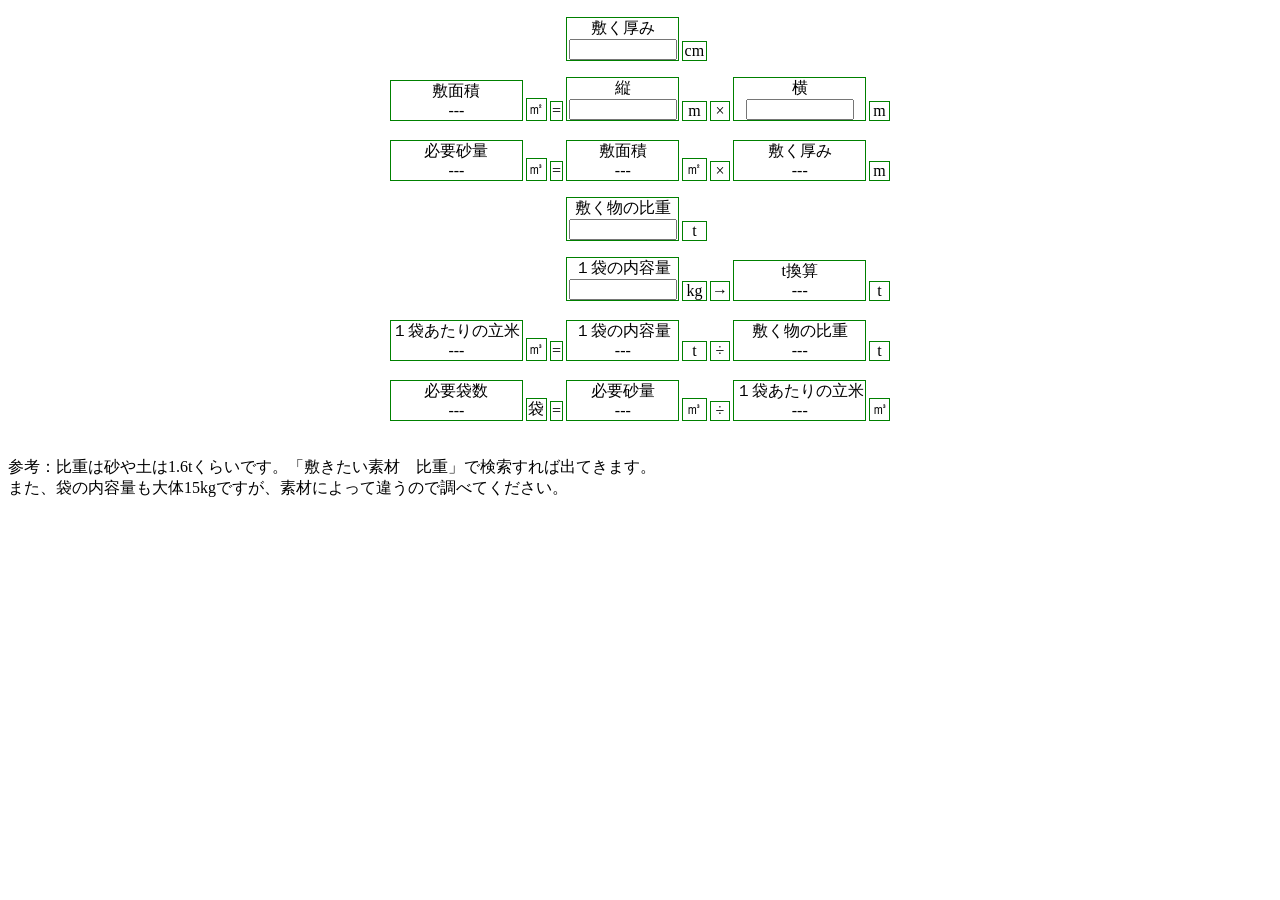
<file: calcNumBags/index.html>
<!DOCTYPE html>
<html lang="en">
  <head>
    <!-- Google tag (gtag.js) -->
    <script
      async
      src="https://www.googletagmanager.com/gtag/js?id=G-T4XDMJL2SD"
    ></script>
    <script>
      window.dataLayer = window.dataLayer || []
      function gtag() {
        dataLayer.push(arguments)
      }
      gtag('js', new Date())

      gtag('config', 'G-T4XDMJL2SD')
    </script>
    <meta charset="UTF-8" />
    <meta http-equiv="X-UA-Compatible" content="IE=edge" />
    <meta name="viewport" content="width=device-width, initial-scale=1.0" />
    <title>必要砂量計算サイト</title>
    <style>
      .parent > div {
        border: 1px solid green;
        font-size: x-small;
        text-align: center;
      }
      input {
        width: 50px;
      }
      .parent {
        display: grid;
        grid-template-columns: auto;
        grid-template-rows: repeat(14, 1fr);
        grid-column-gap: 0px;
        grid-row-gap: 5px;
        align-items: end;
      }
      .div1 {
        grid-area: 1 / 4 / 3 / 5;
      }
      .div2 {
        grid-area: 2 / 5 / 3 / 6;
      }
      .div3 {
        grid-area: 3 / 1 / 5 / 2;
      }
      .div4 {
        grid-area: 4 / 2 / 5 / 3;
      }
      .div5 {
        grid-area: 4 / 3 / 5 / 4;
      }
      .div6 {
        grid-area: 3 / 4 / 5 / 5;
      }
      .div7 {
        grid-area: 4 / 5 / 5 / 6;
      }
      .div8 {
        grid-area: 4 / 6 / 5 / 7;
      }
      .div9 {
        grid-area: 3 / 7 / 5 / 8;
      }
      .div10 {
        grid-area: 4 / 8 / 5 / 9;
      }
      .div11 {
        grid-area: 5 / 1 / 7 / 2;
      }
      .div12 {
        grid-area: 6 / 2 / 7 / 3;
      }
      .div13 {
        grid-area: 6 / 3 / 7 / 4;
      }
      .div14 {
        grid-area: 5 / 4 / 7 / 5;
      }
      .div15 {
        grid-area: 6 / 5 / 7 / 6;
      }
      .div16 {
        grid-area: 6 / 6 / 7 / 7;
      }
      .div17 {
        grid-area: 5 / 7 / 7 / 8;
      }
      .div18 {
        grid-area: 6 / 8 / 7 / 9;
      }
      .div19 {
        grid-area: 7 / 4 / 9 / 5;
      }
      .div20 {
        grid-area: 8 / 5 / 9 / 6;
      }
      .div21 {
        grid-area: 9 / 4 / 11 / 5;
      }
      .div22 {
        grid-area: 10 / 5 / 11 / 6;
      }
      .div23 {
        grid-area: 10 / 6 / 11 / 7;
      }
      .div24 {
        grid-area: 9 / 7 / 11 / 8;
      }
      .div25 {
        grid-area: 10 / 8 / 11 / 9;
      }
      .div26 {
        grid-area: 11 / 1 / 13 / 2;
      }
      .div27 {
        grid-area: 12 / 2 / 13 / 3;
      }
      .div28 {
        grid-area: 12 / 3 / 13 / 4;
      }
      .div29 {
        grid-area: 11 / 4 / 13 / 5;
      }
      .div30 {
        grid-area: 12 / 5 / 13 / 6;
      }
      .div31 {
        grid-area: 12 / 6 / 13 / 7;
      }
      .div32 {
        grid-area: 11 / 7 / 13 / 8;
      }
      .div33 {
        grid-area: 12 / 8 / 13 / 9;
      }
      .div34 {
        grid-area: 13 / 1 / 15 / 2;
      }
      .div35 {
        grid-area: 14 / 2 / 15 / 3;
      }
      .div36 {
        grid-area: 14 / 3 / 15 / 4;
      }
      .div37 {
        grid-area: 13 / 4 / 15 / 5;
      }
      .div38 {
        grid-area: 14 / 5 / 15 / 6;
      }
      .div39 {
        grid-area: 14 / 6 / 15 / 7;
      }
      .div40 {
        grid-area: 13 / 7 / 15 / 8;
      }
      .div41 {
        grid-area: 14 / 8 / 15 / 9;
      }
      @media screen and (min-width: 481px) {
        /* 481px以上に適用されるCSS（タブレット用） */
        .parent > div {
          border: 1px solid green;
          font-size: medium;
          text-align: center;
        }
        .parent {
          max-width: 500px;
          grid-column-gap: 3px;
          grid-row-gap: 7px;
          margin: 0 auto;
        }
        input {
          width: 100px;
        }
      }
    </style>
  </head>
  <body>
    <form name="sikiatukeisan">
      <div class="parent">
        <div class="div1">
          敷く厚み<br /><input id="sikiatu" type="number" />
        </div>
        <div class="div2">cm</div>
        <div class="div3">敷面積<br /><span name="sikimenseki">---</span></div>
        <div class="div4">㎡</div>
        <div class="div5">=</div>
        <div class="div6">
          縦<br /><input id="sikimensekitate" type="number" />
        </div>
        <div class="div7">m</div>
        <div class="div8">×</div>
        <div class="div9">
          横<br /><input id="sikimensekiyoko" type="number" />
        </div>
        <div class="div10">m</div>
        <div class="div11">
          必要砂量<br /><span name="hituyousunaryou">---</span>
        </div>
        <div class="div12">㎥</div>
        <div class="div13">=</div>
        <div class="div14">敷面積<br /><span name="sikimenseki">---</span></div>
        <div class="div15">㎡</div>
        <div class="div16">×</div>
        <div class="div17">敷く厚み<br /><span id="sikiatumm">---</span></div>
        <div class="div18">m</div>
        <div class="div19">
          敷く物の比重<br /><input name="hijuu" type="number" />
        </div>
        <div class="div20">t</div>
        <div class="div21">
          １袋の内容量<br /><input id="hukurokg" type="number" />
        </div>
        <div class="div22">kg</div>
        <div class="div23">→</div>
        <div class="div24">t換算<br /><span name="hukuroton">---</span></div>
        <div class="div25">t</div>
        <div class="div26">
          １袋あたりの立米<br /><span name="hukuroryubei">---</span>
        </div>
        <div class="div27">㎥</div>
        <div class="div28">=</div>
        <div class="div29">
          １袋の内容量<br /><span name="hukuroton">---</span>
        </div>
        <div class="div30">t</div>
        <div class="div31">÷</div>
        <div class="div32">敷く物の比重<br /><span name="hijuu">---</span></div>
        <div class="div33">t</div>
        <div class="div34">
          必要袋数<br /><span id="hituyouhukuro">---</span>
        </div>
        <div class="div35">袋</div>
        <div class="div36">=</div>
        <div class="div37">
          必要砂量<br /><span name="hituyousunaryou">---</span>
        </div>
        <div class="div38">㎥</div>
        <div class="div39">÷</div>
        <div class="div40">
          １袋あたりの立米<br /><span name="hukuroryubei">---</span>
        </div>
        <div class="div41">㎥</div>
      </div>
    </form>
    <br /><br />
    参考：比重は砂や土は1.6tくらいです。「敷きたい素材　比重」で検索すれば出てきます。<br />また、袋の内容量も大体15kgですが、素材によって違うので調べてください。

    <!-- 
  <form name="sikiatukeisan">
    敷く厚み<br><input id="sikiatu" type="number">cm<br><br>
    敷き面積<br>
    <span name="sikimenseki">---</span> ㎡ =
    <input id="sikimensekitate" type="number">m × 
    <input id="sikimensekiyoko" type="number">m
    <br><br>
    
    必要砂量 <span name="hituyousunaryou">---</span> ㎥ = 
    敷面積 <span name="sikimenseki">---</span> ㎡ * 敷く厚み
    <span id="sikiatumm">---</span> m<br><br><br>
    
    比重(砂1.7, 土1.2など)<br>
    <input name="hijuu" type="number">t<br><br>

    砂利や土の袋の内容量(大体15kg)<br>
    <input id="hukurokg" type="number"> kg (
    <span name="hukuroton">---</span> t )<br><br>
    
    その袋の１袋あたりの立米<br>
    <span name="hukuroryubei">---</span> ㎥ = 
    袋の内容量 <span name="hukuroton">---</span> t ÷ 
    比重 <span name="hijuu">---</span> t 
    <br><br>
    
    必要袋数
    約<span id="hituyouhukuro">---</span>袋 = 
    必要砂量 <span name="hituyousunaryou">---</span>㎥ ÷ 
    １袋あたりの立米 <span name="hukuroryubei">---</span>㎥
    </form> -->
    <script>
      // input要素を取得
      const sikiatu = document.getElementById('sikiatu')
      const sikimensekitate = document.getElementById('sikimensekitate')
      const sikimensekiyoko = document.getElementById('sikimensekiyoko')
      const hijuu = document.getElementsByName('hijuu')[0]
      const hukurokg = document.getElementById('hukurokg')

      // span要素を取得
      const sikimenseki = document.getElementsByName('sikimenseki')[0]
      const hituyousunaryou = document.getElementsByName('hituyousunaryou')[0]
      const hukuroton = document.getElementsByName('hukuroton')[0]
      const hukuroryubei = document.getElementsByName('hukuroryubei')
      const hituyouhukuro = document.getElementById('hituyouhukuro')

      const hijuu2 = document.getElementsByName('hijuu')[1]
      const sikimenseki2 = document.getElementsByName('sikimenseki')[1]
      const hituyousunaryou2 = document.getElementsByName('hituyousunaryou')[1]
      const hukuroton2 = document.getElementsByName('hukuroton')[1]

      // input要素にイベントリスナーを設定
      sikiatu.addEventListener('input', calculate)
      sikimensekitate.addEventListener('input', calculate)
      sikimensekiyoko.addEventListener('input', calculate)
      hijuu.addEventListener('input', calculate)
      hukurokg.addEventListener('input', calculate)

      function calculate() {
        // 敷圧をmに変換して表示
        const sikiatumm = sikiatu.value / 100
        document.getElementById('sikiatumm').textContent = sikiatumm

        // 敷面積を計算して表示
        const sikimensekiValue = sikimensekitate.value * sikimensekiyoko.value
        sikimenseki.textContent = sikimensekiValue
        sikimenseki2.textContent = sikimensekiValue

        // 必要砂量を計算して表示
        const hituyousunaryouValue = sikimensekiValue * sikiatumm
        hituyousunaryou.textContent = hituyousunaryouValue
        hituyousunaryou2.textContent = hituyousunaryouValue

        // 砂の比重を取得して表示
        const hijuuValue = hijuu.value
        hijuu2.textContent = hijuuValue
        for (let i = 0; i < hukuroryubei.length; i++) {
          hukuroryubei[i].textContent = hituyousunaryouValue / hijuuValue
        }

        // 砂袋の重さを計算して表示
        const hukurotonValue = hukurokg.value / 1000
        hukuroton.textContent = hukurotonValue
        hukuroton2.textContent = hukurotonValue

        // 砂袋の立米を計算して表示
        const hukuroryubeiValue = hukurotonValue / hijuuValue
        for (let i = 0; i < hukuroryubei.length; i++) {
          hukuroryubei[i].textContent = hukuroryubeiValue
        }

        // 砂袋の数を計算して表示
        const hituyouhukuroValue = hituyousunaryouValue / hukuroryubeiValue
        hituyouhukuro.textContent = hituyouhukuroValue
      }
    </script>
  </body>
</html>
</file>
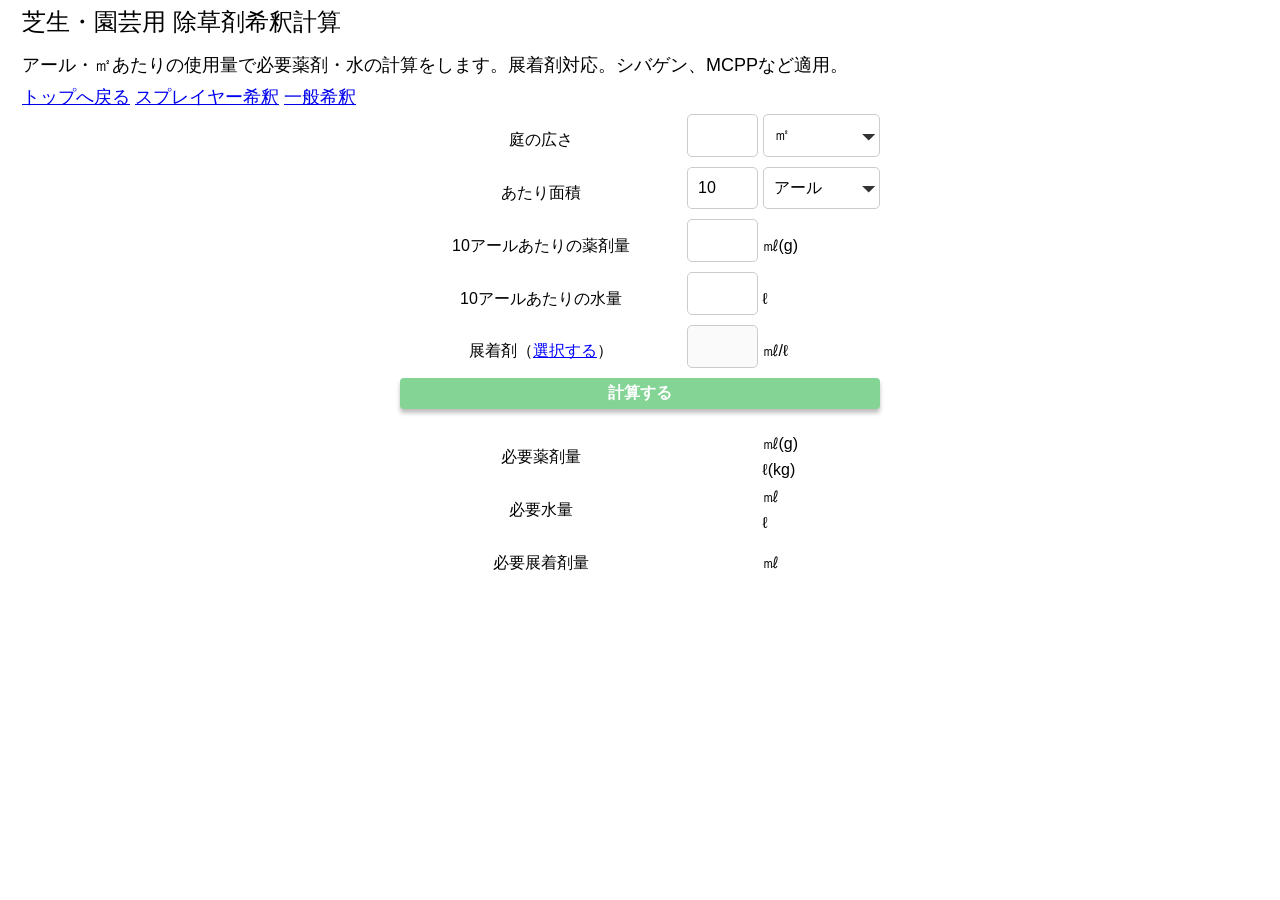
<file: dilutionHerbicide/index.html>
<!DOCTYPE html>
<html lang="ja">
  <head>
    <!-- Google tag (gtag.js) -->
    <script
      async
      src="https://www.googletagmanager.com/gtag/js?id=G-T4XDMJL2SD"
    ></script>
    <script>
      window.dataLayer = window.dataLayer || [];
      function gtag() {
        dataLayer.push(arguments);
      }
      gtag("js", new Date());

      gtag("config", "G-T4XDMJL2SD");
    </script>
    <meta charset="UTF-8" />
    <meta http-equiv="X-UA-Compatible" content="IE=edge" />
    <meta name="viewport" content="width=device-width, initial-scale=1.0" />
    <meta
      name="description"
      content="アール・㎡あたりの使用量で必要薬剤・水の計算をします。展着剤対応。シバゲン、MCPPなどお使いの方。"
    />
    <meta
      name="keywords"
      content="芝生,スプレイヤー,希釈倍率,希釈倍率計算,液肥,薬剤,除草剤,殺虫剤,防除,展着剤"
    />
    <meta name="author" content="snowleaf" />
    <title>芝生・園芸用 除草剤希釈計算</title>
    <link rel="stylesheet" href="style.css" />
    <script src="main.js"></script>
  </head>
  <body>
    <h1>芝生・園芸用 除草剤希釈計算</h1>
    <h2>
      アール・㎡あたりの使用量で必要薬剤・水の計算をします。展着剤対応。シバゲン、MCPPなど適用。
    </h2>
    <h2>
      <a href="../">トップへ戻る</a>
      <a href="../dilutionRatioSprayer/">スプレイヤー希釈</a>
      <a href="../dilutionRatio">一般希釈</a>
    </h2>
    <div class="parent">
      <div class="div1"><label for="size">庭の広さ</label></div>
      <div class="div2">
        <input type="number" id="size" name="size" inputmode="decimal" />
      </div>
      <div class="div3">
        <select id="choi-size" name="choi-size">
          <option value="1">㎡</option>
          <option value="2">坪</option>
          <option value="3">アール</option>
        </select>
      </div>
      <div class="div4"><label for="per-area">あたり面積</label></div>
      <div class="div5">
        <input
          type="number"
          id="per-area"
          name="per-area"
          value="10"
          inputmode="decimal"
        />
      </div>
      <div class="div6">
        <select id="choi-per-area" name="choi-per-area">
          <option value="1">アール</option>
          <option value="2">㎡</option>
        </select>
      </div>
      <div class="div7">
        <label for="chemical-amount"
          ><span
            id="chemical-amount-span"
            name="chemical-amount-span"
            class="amount-span"
          ></span
          >あたりの薬剤量</label
        >
      </div>
      <div class="div8">
        <input
          type="number"
          id="chemical-amount"
          name="chemical-amount"
          inputmode="decimal"
        />
      </div>
      <div class="div9">㎖(g)</div>
      <div class="div10">
        <label for="water-amount"
          ><span
            id="water-amount-span"
            name="water-amount-span"
            class="amount-span"
          ></span
          >あたりの水量</label
        >
      </div>
      <div class="div11">
        <input
          type="number"
          id="water-amount"
          name="water-amount"
          inputmode="decimal"
        />
      </div>
      <div class="div12">ℓ</div>
      <div class="div13">
        <label for="adjuvant"
          >展着剤（<span id="adjuvant-select">選択する</span>）</label
        >
      </div>
      <div class="div14">
        <input type="number" id="adjuvant" name="adjuvant" disabled />
      </div>
      <div class="div15">㎖/ℓ</div>
      <div class="div16"><button id="calc">計算する</button></div>
      <div class="div17">必要薬剤量</div>
      <div class="div18">
        <span
          id="necessary-chemical-amount"
          name="necessary-chemical-amount"
        ></span
        ><br /><span
          id="necessary-chemical-amount-liter"
          name="necessary-chemical-amount-liter"
        ></span>
      </div>
      <div class="div19">㎖(g)<br />ℓ(kg)</div>
      <div class="div20">必要水量</div>
      <div class="div21">
        <span id="necessary-water-amount" name="necessary-water-amount"></span
        ><br /><span
          id="necessary-water-amount-liter"
          name="necessary-water-amount-liter"
        ></span>
      </div>
      <div class="div22">㎖<br />ℓ</div>
      <div class="div23">必要展着剤量</div>
      <div class="div24">
        <span
          id="necessary-adjuvant-amount"
          name="necessary-adjuvant-amount"
        ></span>
      </div>
      <div class="div25">㎖</div>
    </div>

    <!-- 展着剤用モーダル -->
    <div class="modal_tenchaku">
      <div class="modal-content">
        <span class="close-btn">&times;</span>
        <h3>展着剤入力</h3>
        <div class="radio-container">
          <label
            ><input
              type="radio"
              name="option"
              value="その他"
              id="tenchakuOther"
            /><span class="radio-label"
              >その他
              <input
                id="tenchakuNum"
                type="number"
                min="0"
                step="0.01"
                inputmode="decimal"
                class="inputtenstyle"
              />
              ㎖/1ℓ</span
            >
          </label>
          <label
            ><input type="radio" name="option" value="ダイン 0.3" /><span
              class="radio-label"
              >ダイン (0.3㎖/1ℓ)</span
            ></label
          >
          <label
            ><input type="radio" name="option" value="まくぴか 0.3" /><span
              class="radio-label"
              >まくぴか (0.3㎖/1ℓ)</span
            ></label
          >
          <label
            ><input type="radio" name="option" value="アプローチBI 1" /><span
              class="radio-label"
              >アプローチBI (1㎖/1ℓ)</span
            ></label
          >
          <label
            ><input
              type="radio"
              name="option"
              value="ミックスパワー 0.3"
            /><span class="radio-label">ミックスパワー (0.3㎖/1ℓ)</span></label
          >
        </div>
        <p class="errorContainer">
          <button id="tenchaku_select">選択</button>
          <button id="tenchaku_selectClear">クリア</button>
        </p>
      </div>
    </div>
  </body>
</html>
</file>
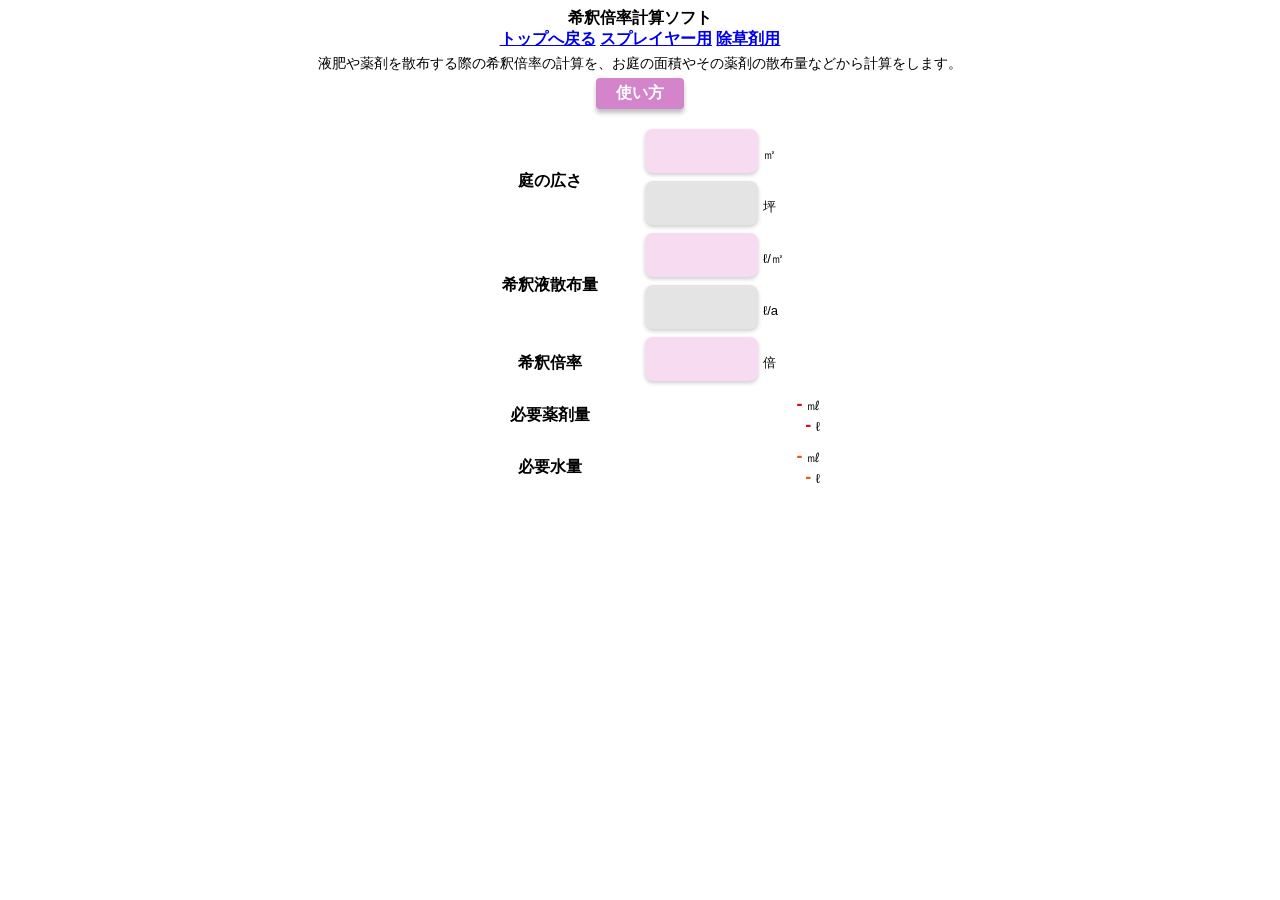
<file: dilutionRatio/index.html>
<!DOCTYPE html>
<html lang="ja">
  <head>
    <!-- Google tag (gtag.js) -->
    <script
      async
      src="https://www.googletagmanager.com/gtag/js?id=G-T4XDMJL2SD"
    ></script>
    <script>
      window.dataLayer = window.dataLayer || [];
      function gtag() {
        dataLayer.push(arguments);
      }
      gtag("js", new Date());

      gtag("config", "G-T4XDMJL2SD");
    </script>
    <meta charset="UTF-8" />
    <meta http-equiv="X-UA-Compatible" content="IE=edge" />
    <meta name="viewport" content="width=device-width, initial-scale=1.0" />
    <meta
      name="description"
      content="液肥や薬剤を散布する際の希釈倍率の計算を、お庭の面積やその薬剤の散布量などから計算をします。"
    />
    <meta
      name="keywords"
      content="芝生,スプレイヤー,希釈倍率,希釈倍率計算,液肥,薬剤,除草剤,殺虫剤,防除"
    />
    <meta name="author" content="snowleaf" />
    <title>希釈倍率計算ソフト</title>
    <link rel="stylesheet" type="text/css" href="style.css" />
    <link rel="preconnect" href="https://fonts.googleapis.com" />
  </head>
  <script type="module" src="script.js"></script>
  <body>
    <div class="intro">
      <h1>
        希釈倍率計算ソフト<br /><a href="../">トップへ戻る</a>
        <a href="https://garden.snow-leaf.com/dilutionRatioSprayer"
          >スプレイヤー用</a
        >
        <a href="https://garden.snow-leaf.com/dilutionHerbicide">除草剤用</a>
      </h1>
      <h2>
        液肥や薬剤を散布する際の希釈倍率の計算を、お庭の面積やその薬剤の散布量などから計算をします。
      </h2>
      <button class="modal-btn">使い方</button>
    </div>
    <div class="parent">
      <div class="div1">
        <label for="hirosa1">庭の広さ</label>
      </div>
      <div class="div2">
        <input
          id="hirosa1"
          type="number"
          min="0"
          step="0.01"
          inputmode="decimal"
          class="inputstyle"
        /><span class="tani">㎡</span>
      </div>
      <div class="div3">
        <input
          id="hirosatubo1"
          type="number"
          min="0"
          step="0.01"
          tabindex="-1"
          inputmode="decimal"
          class="inputsubstyle"
        /><span class="tani">坪</span>
      </div>
      <div class="div4">
        <label for="sanpu1">希釈液散布量</label>
      </div>
      <div class="div5">
        <input
          id="sanpu1"
          type="number"
          min="0"
          step="0.01"
          inputmode="decimal"
          class="inputstyle"
        /><span class="tani">ℓ/㎡</span>
      </div>
      <div class="div6">
        <input
          id="sanpua1"
          type="number"
          min="0"
          step="0.01"
          tabindex="-1"
          inputmode="decimal"
          class="inputsubstyle"
        /><span class="tani">ℓ/a</span>
      </div>
      <div class="div7">
        <label for="bairitu1">希釈倍率</label>
      </div>
      <div class="div8">
        <input
          id="bairitu1"
          type="number"
          min="0"
          step="0.01"
          inputmode="decimal"
          class="inputstyle"
        /><span class="tani">倍</span>
      </div>
      <div class="div9">
        <label for="hituyouy1">必要薬剤量</label>
      </div>
      <div class="div10">
        <p class="div10p">
          <span id="hituyouy1">-</span>
          <span class="tani">㎖</span>
        </p>
        <p class="div10p">
          <span id="hituyouyl1">-</span>
          <span class="tani">ℓ</span>
        </p>
      </div>
      <div class="div11">
        <label for="hituyoum1">必要水量</label>
      </div>
      <div class="div12">
        <p class="div12p">
          <span id="hituyoum1">-</span>
          <span class="tani">㎖</span>
        </p>
        <p class="div12p">
          <span id="hituyouml1">-</span>
          <span class="tani">ℓ</span>
        </p>
      </div>
    </div>
    <div class="modal">
      <div class="modal-content">
        <span class="close-btn">&times;</span>
        <h3>使い方</h3>
        <p class="introp">
          全てのピンクの入力欄に値を入力すると、計算結果が出力されます。
        </p>
        <p class="introp">
          庭の広さが坪しかわからない場合や、薬剤の散布量がℓ/aしかわからない場合は灰色の欄に入力してください。自動的に換算します。
        </p>
        <p class="introp"><br /></p>
        <p class="introp">①庭の広さを入力します。</p>
        <p class="introp">
          ②希釈液散布量・希釈倍率はそれぞれの薬剤や液肥の説明書に記述があります。それらを入力してください。
        </p>
      </div>
    </div>
  </body>
</html>
</file>
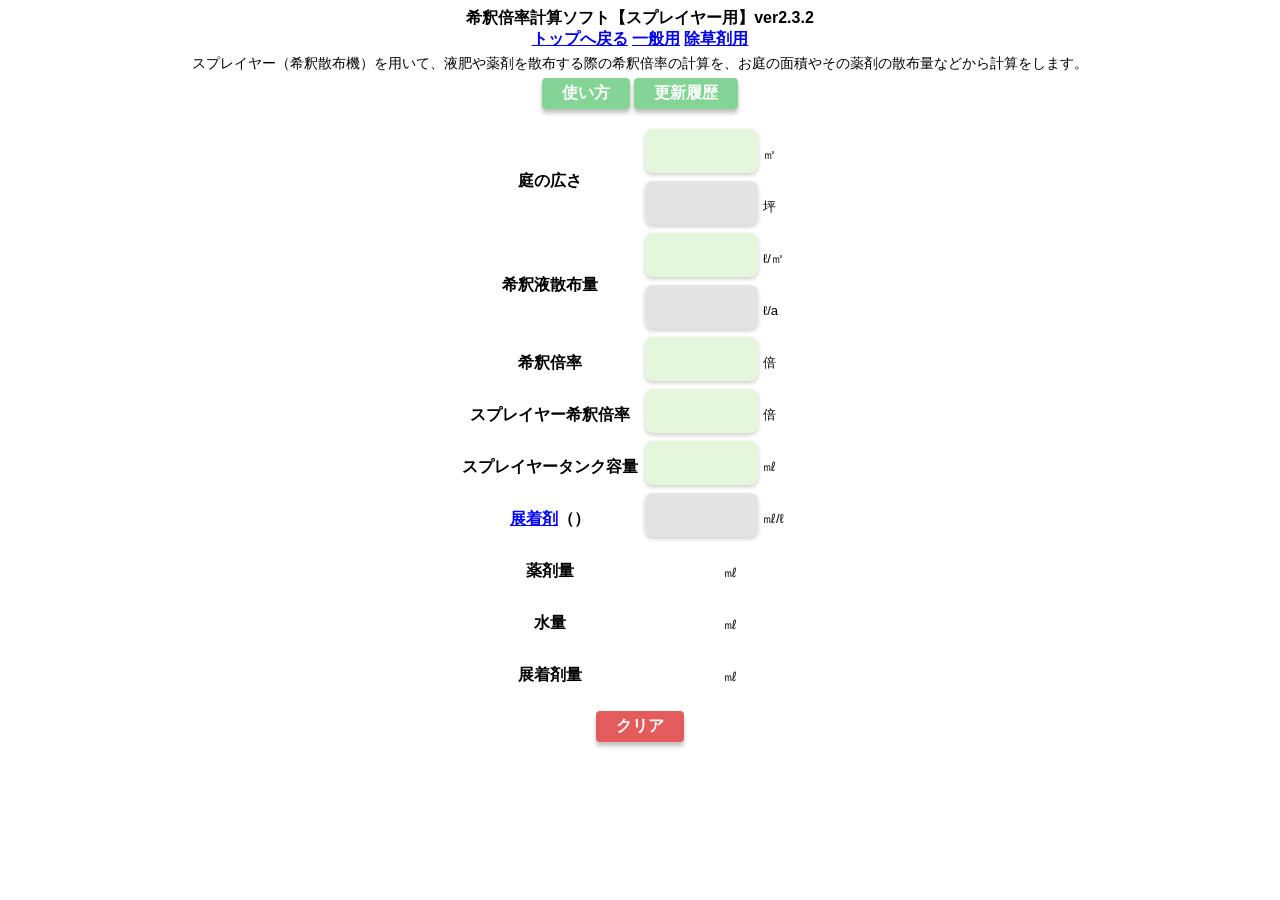
<file: dilutionRatioSprayer/index.html>
<!DOCTYPE html>
<html lang="ja">
  <head>
    <!-- Google tag (gtag.js) -->
    <script
      async
      src="https://www.googletagmanager.com/gtag/js?id=G-T4XDMJL2SD"
    ></script>
    <script>
      window.dataLayer = window.dataLayer || [];
      function gtag() {
        dataLayer.push(arguments);
      }
      gtag("js", new Date());

      gtag("config", "G-T4XDMJL2SD");
    </script>
    <meta charset="UTF-8" />
    <meta http-equiv="X-UA-Compatible" content="IE=edge" />
    <meta name="viewport" content="width=device-width, initial-scale=1.0" />
    <meta
      name="description"
      content="スプレイヤー（希釈散布機）を用いて、液肥や薬剤を散布する際の希釈倍率の計算を、お庭の面積やその薬剤の散布量などから計算をします。"
    />
    <meta
      name="keywords"
      content="芝生,スプレイヤー,希釈倍率,希釈倍率計算,液肥,薬剤,除草剤,殺虫剤,防除,展着剤"
    />
    <meta name="author" content="snowleaf" />
    <title>希釈倍率計算ソフト（スプレイヤー用）</title>
    <link rel="stylesheet" type="text/css" href="sprayer.css" />
  </head>
  <script type="module" src="sprayer.js"></script>
  <body>
    <div class="intro">
      <h1>
        希釈倍率計算ソフト【スプレイヤー用】ver2.3.2<br /><a href="../"
          >トップへ戻る</a
        >
        <a href="https://garden.snow-leaf.com/dilutionRatio">一般用</a>
        <a href="https://garden.snow-leaf.com/dilutionHerbicide">除草剤用</a>
      </h1>
      <h2>
        スプレイヤー（希釈散布機）を用いて、液肥や薬剤を散布する際の希釈倍率の計算を、お庭の面積やその薬剤の散布量などから計算をします。
      </h2>
      <button class="modal-btn">使い方</button>
      <button class="modal-btn2">更新履歴</button>
    </div>
    <div class="parent">
      <div class="div1">
        <label for="hirosa2">庭の広さ</label>
      </div>
      <div class="div2">
        <input
          id="hirosa2"
          type="number"
          min="0"
          step="0.01"
          inputmode="decimal"
          class="inputstyle"
        /><span class="tani">㎡</span>
      </div>
      <div class="div3">
        <input
          id="hirosatubo2"
          type="number"
          min="0"
          step="0.01"
          tabindex="-1"
          inputmode="decimal"
          class="inputsubstyle"
        /><span class="tani">坪</span>
      </div>
      <div class="div4">
        <label for="sanpu2">希釈液散布量</label>
      </div>
      <div class="div5">
        <input
          id="sanpu2"
          type="number"
          min="0"
          step="0.01"
          inputmode="decimal"
          class="inputstyle"
        /><span class="tani">ℓ/㎡</span>
      </div>
      <div class="div6">
        <input
          id="sanpua2"
          type="number"
          min="0"
          step="0.01"
          tabindex="-1"
          inputmode="decimal"
          class="inputsubstyle"
        /><span class="tani">ℓ/a</span>
      </div>
      <div class="div7">
        <label for="bairitu2">希釈倍率</label>
      </div>
      <div class="div8">
        <input
          id="bairitu2"
          type="number"
          min="0"
          step="0.01"
          inputmode="decimal"
          class="inputstyle"
        /><span class="tani">倍</span>
      </div>
      <div class="div9">
        <label for="sprayer">スプレイヤー希釈倍率</label>
      </div>
      <div class="div10">
        <input
          id="sprayer"
          type="number"
          min="0"
          step="0.01"
          inputmode="decimal"
          class="inputstyle"
        /><span class="tani">倍</span>
      </div>
      <div class="div11">
        <label for="sprayeryouryou">スプレイヤータンク容量</label>
      </div>
      <div class="div12">
        <input
          id="sprayeryouryou"
          type="number"
          min="0"
          step="0.01"
          inputmode="decimal"
          class="inputstyle"
        /><span class="tani">㎖</span>
      </div>

      <div class="div18">
        <label for="tenchaku"
          ><span class="tenchaku_modal">展着剤</span>（<span
            id="tenchaku_name"
          ></span
          >）</label
        >
      </div>
      <div class="div19">
        <input
          id="tenchaku"
          type="number"
          min="0"
          step="0.01"
          inputmode="decimal"
          class="inputsubstyle"
          disabled
        /><span class="tani">㎖/ℓ</span>
      </div>

      <div class="div13">
        <label for="hituyouy2">薬剤量</label>
      </div>
      <div class="div14">
        <span id="hituyouy2"></span> <span class="tani">㎖</span>
      </div>
      <div class="div15">
        <label for="hituyoum2">水量</label>
      </div>
      <div class="div16">
        <span id="hituyoum2"></span> <span class="tani">㎖</span>
      </div>
      <div class="div20">
        <label for="hituyout2">展着剤量</label>
      </div>
      <div class="div21">
        <span id="hituyout2"></span> <span class="tani">㎖</span>
      </div>
      <div class="div17">
        <span id="sanpukaisuu"></span>
      </div>
    </div>
    <button id="tenchaku_selectClear">クリア</button>
    <div class="modal">
      <div class="modal-content">
        <span class="close-btn">&times;</span>
        <h3>使い方</h3>
        <p>緑の欄に全て入力すれば結果が出力されます。</p>
        <p>
          庭の広さが坪しかわからない場合や、薬剤の散布量がℓ/aしかわからない場合は灰色の欄に入力してください。自動的に換算します。
        </p>
        <p><br /></p>
        <p>①庭の広さを入力します。</p>
        <p>
          ②希釈液散布量・希釈倍率はそれぞれの薬剤や液肥の説明書に記述があります。それらを参考に入力してください。
        </p>
        <p>
          ③スプレイヤー希釈倍率・タンク容量も各々お使いのスプレイヤーの説明書を参考に入力してください。
        </p>
        <p>
          ④展着剤も対応しましたので、入れる場合は別窓より選択or入力してください。10ℓあたりの量が説明欄に記載があるかと思います。
        </p>
        <p>
          ※aqua+では希釈倍率100倍の容量500㎖です。アクアミックスは倍率変更があり、容量は1250㎖です。
        </p>
      </div>
    </div>
    <div class="modal2">
      <div class="modal-content2">
        <span class="close-btn2">&times;</span>
        <h3>更新履歴</h3>
        <p>23.05.09 0またはマイナス入力をエラーとする処理 2.3.2</p>
        <p>23.05.06 結果を総量表示へ（分割表示はβ版） 2.3.1</p>
        <p>23.05.06 展着剤対応 2.3.0</p>
        <p>23.05.04 更新履歴追加 2.2.0</p>
        <p>23.05.04 散布回数3回以上のバグ修正 2.1.0</p>
        <p>23.05.02 旧式からリニューアル 2.0.0</p>
      </div>
    </div>
    <div class="modal_tenchaku">
      <div class="modal-content3">
        <span class="close-btn3">&times;</span>
        <h3>展着剤入力</h3>
        <div class="radio-container">
          <label
            ><input
              type="radio"
              name="option"
              value="その他"
              id="tenchakuOther"
            /><span class="radio-label"
              >その他
              <input
                id="tenchakuNum"
                type="number"
                min="0"
                step="0.01"
                inputmode="decimal"
                class="inputtenstyle"
              />
              ㎖/1ℓ</span
            >
          </label>
          <label
            ><input type="radio" name="option" value="アプローチBI 1" /><span
              class="radio-label"
              >アプローチBI (1㎖/1ℓ)</span
            ></label
          >
          <label
            ><input
              type="radio"
              name="option"
              value="ミックスパワー 0.3"
            /><span class="radio-label">ミックスパワー (0.3㎖/1ℓ)</span></label
          >
          <label
            ><input type="radio" name="option" value="ダイン 0.3" /><span
              class="radio-label"
              >ダイン (0.3㎖/1ℓ)</span
            ></label
          >
          <label
            ><input type="radio" name="option" value="まくぴか 0.3" /><span
              class="radio-label"
              >まくぴか (0.3㎖/1ℓ)</span
            ></label
          >
        </div>
        <p>
          <button id="tenchaku_select">選択</button>
        </p>
      </div>
    </div>
  </body>
</html>
</file>
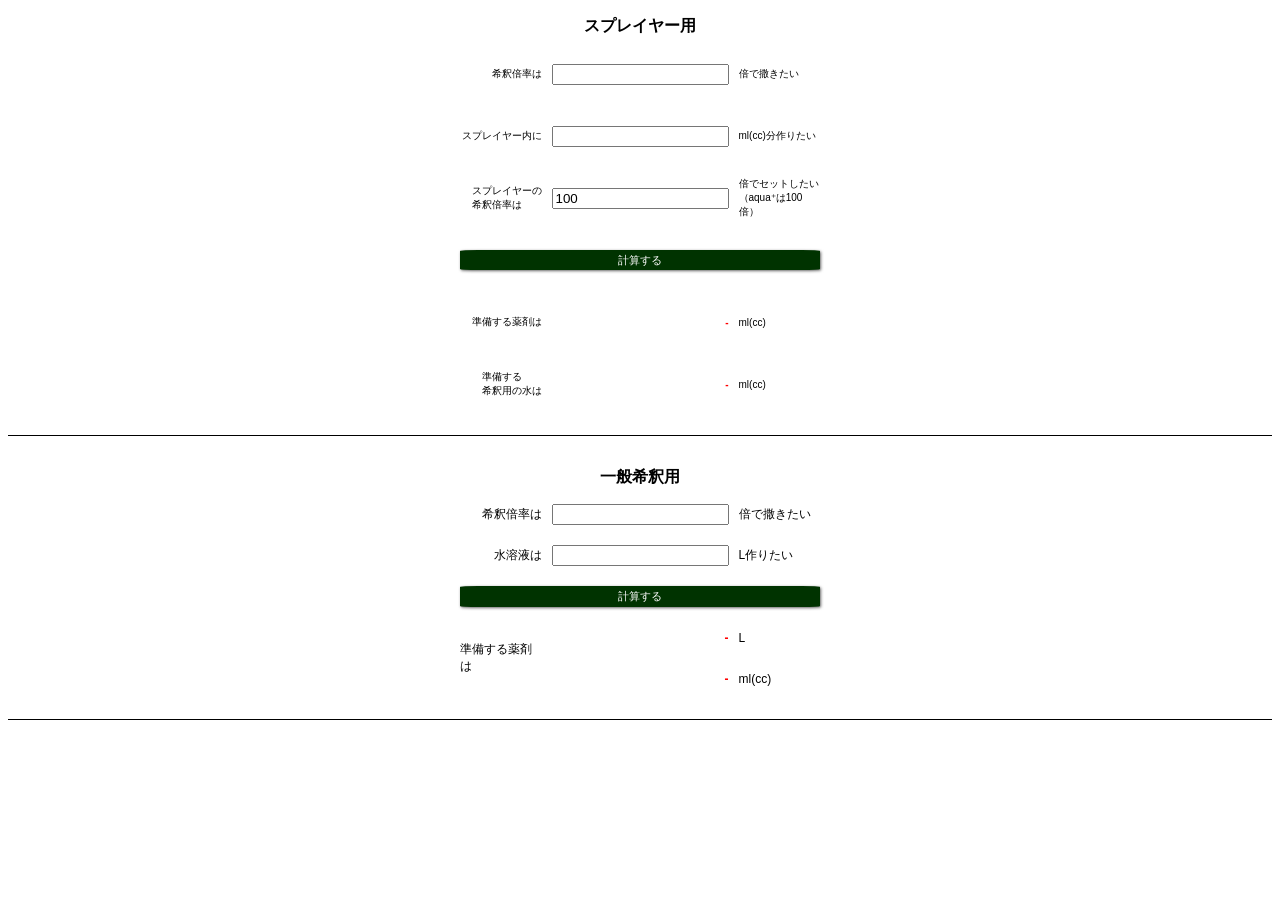
<file: dR1/index.html>
<!DOCTYPE html>
<html lang="ja">
  <head>
    <!-- Google tag (gtag.js) -->
    <script
      async
      src="https://www.googletagmanager.com/gtag/js?id=G-T4XDMJL2SD"
    ></script>
    <script>
      window.dataLayer = window.dataLayer || [];
      function gtag() {
        dataLayer.push(arguments);
      }
      gtag("js", new Date());

      gtag("config", "G-T4XDMJL2SD");
    </script>
    <meta charset="UTF-8" />
    <meta http-equiv="X-UA-Compatible" content="IE=edge" />
    <meta name="viewport" content="width=device-width, initial-scale=1.0" />
    <title>スプレイヤー用希釈計算サイト</title>
    <script src="sprayer.js"></script>
    <link rel="stylesheet" href="style.css" />
  </head>
  <body>
    <!--nobanner-->
    <p>スプレイヤー用</p>
    <form name="sprayer">
      <div class="parent2">
        <div class="div1">希釈倍率は</div>
        <div class="div2">
          <input type="number" name="num1" />
        </div>
        <div class="div3">倍で撒きたい</div>
        <div class="div4">スプレイヤー内に</div>
        <div class="div5">
          <input type="number" name="num2" />
        </div>
        <div class="div6">ml(cc)分作りたい</div>
        <div class="div7">スプレイヤーの<br />希釈倍率は</div>
        <div class="div8">
          <input type="number" name="num3" value="100" />
        </div>
        <div class="div9">倍でセットしたい<br />（aqua⁺は100倍）</div>
        <div class="div10">
          <input type="button" name="spInput" value="計算する" />
        </div>
        <div class="div11">準備する薬剤は</div>
        <div class="div12">
          <span id="ans3" style="font-weight: bold">-</span>
        </div>
        <div class="div13">ml(cc)</div>
        <div class="div14">準備する<br />希釈用の水は</div>
        <div class="div15">
          <span id="ans4" style="font-weight: bold">-</span>
        </div>
        <div class="div16">ml(cc)</div>
      </div>
    </form>
    <hr />
    <p>一般希釈用</p>
    <form name="genDil">
      <div class="parent1">
        <div class="div1">希釈倍率は</div>
        <div class="div2">
          <input type="number" name="num1" />
        </div>
        <div class="div3">倍で撒きたい</div>
        <div class="div4">水溶液は</div>
        <div class="div5">
          <input type="number" name="num2" />
        </div>
        <div class="div6">L作りたい</div>
        <div class="div7">
          <input
            type="button"
            name="genDilInput"
            value="計算する"
            id="button1"
          />
        </div>
        <div class="div8">
          <span id="ans1" style="font-weight: bold">-</span>
        </div>
        <div class="div9">L</div>
        <div class="div10">
          <span id="ans2" style="font-weight: bold">-</span>
        </div>
        <div class="div11">準備する薬剤は</div>
        <div class="div12">ml(cc)</div>
      </div>
    </form>
    <hr />
  </body>
</html>
</file>
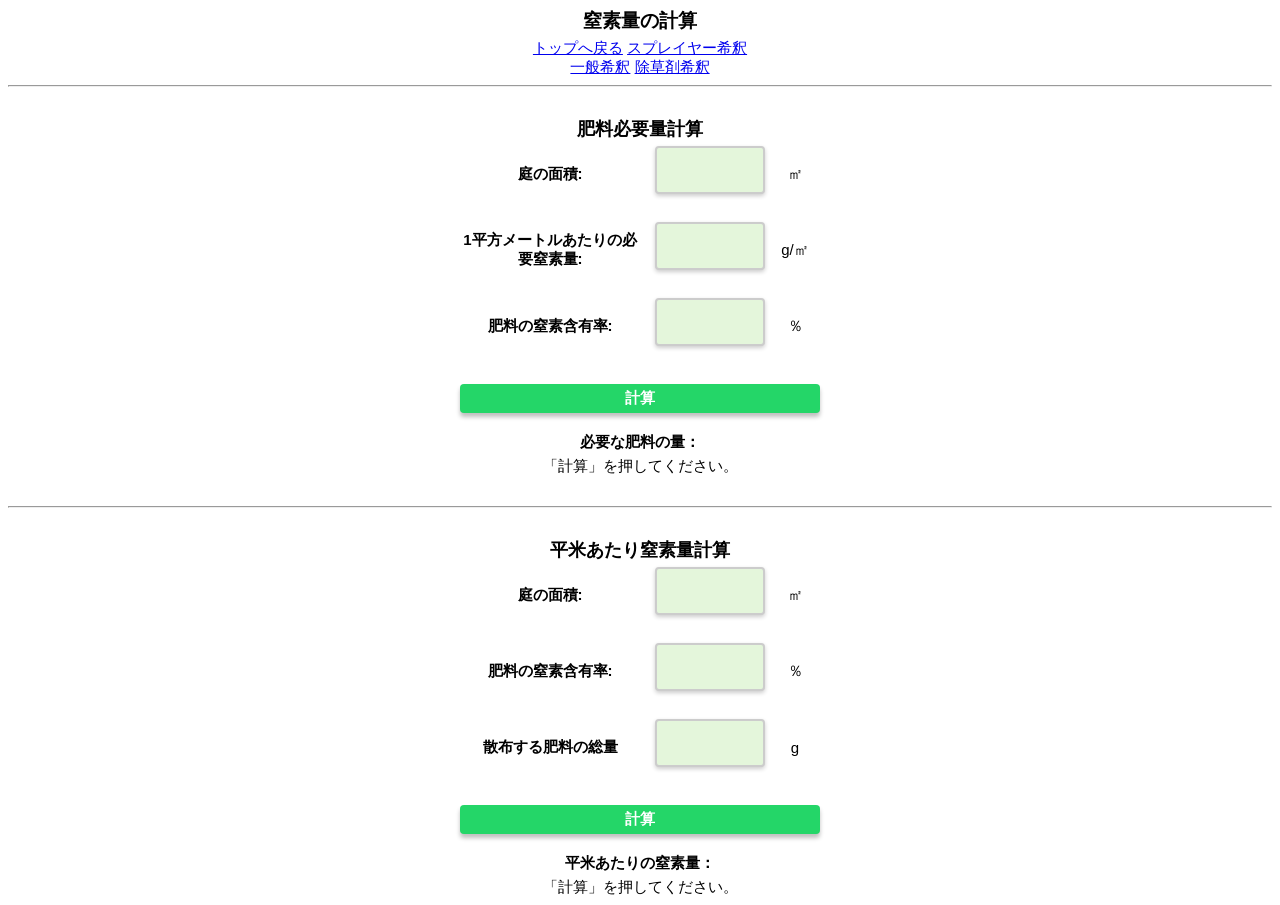
<file: nitrogenCalc/index.html>
<!DOCTYPE html>
<html lang="ja">
  <head>
    <meta charset="UTF-8" />
    <meta name="viewport" content="width=device-width, initial-scale=1.0" />
    <title>窒素量の計算</title>
    <link rel="stylesheet" type="text/css" href="style.css" />
  </head>
  <body>
    <h1>窒素量の計算</h1>
    <p>
      <a href="../">トップへ戻る</a>
      <a href="https://garden.snow-leaf.com/dilutionRatioSprayer/"
        >スプレイヤー希釈</a
      ><br />
      <a href="https://garden.snow-leaf.com/dilutionRatio">一般希釈</a>
      <a href="https://garden.snow-leaf.com/dilutionHerbicide">除草剤希釈</a>
    </p>
    <hr class="marginbottom" />
    <h2>肥料必要量計算</h2>
    <div class="input-container">
      <label for="area">庭の面積:</label>
      <input
        class="inputstyle"
        type="number"
        id="area"
        inputmode="decimal"
        placeholder=""
      />
      <span>㎡</span>
    </div>
    <div class="input-container">
      <label for="nitrogenPerSquareMeter"
        >1平方メートルあたりの必要窒素量:</label
      >
      <input
        class="inputstyle"
        type="number"
        id="nitrogenPerSquareMeter"
        inputmode="decimal"
        placeholder=""
      />
      <span>g/㎡</span>
    </div>
    <div class="input-container">
      <label for="nitrogenPercentage">肥料の窒素含有率:</label>
      <input
        class="inputstyle"
        type="number"
        id="nitrogenPercentage"
        inputmode="decimal"
        placeholder=""
      />
      <span>％</span>
    </div>
    <div class="input-container">
      <button onclick="calculateFertilizer()" class="button">計算</button>
    </div>
    <h3>必要な肥料の量：</h3>
    <p id="result">「計算」を押してください。</p>

    <hr class="marginbottom margintop" />
    <h2>平米あたり窒素量計算</h2>
    <div class="input-container">
      <label for="area2">庭の面積:</label>
      <input
        class="inputstyle"
        type="number"
        inputmode="decimal"
        id="area2"
        placeholder=""
      />
      <span>㎡</span>
    </div>
    <div class="input-container">
      <label for="nitrogenPercentage2">肥料の窒素含有率:</label>
      <input
        class="inputstyle"
        type="number"
        inputmode="decimal"
        id="nitrogenPercentage2"
        placeholder=""
      />
      <span>％</span>
    </div>
    <div class="input-container">
      <label for="fertilizerAmount">散布する肥料の総量</label>
      <input
        class="inputstyle"
        type="number"
        inputmode="decimal"
        id="fertilizerAmount"
        placeholder=""
      />
      <span>g</span>
    </div>
    <div class="input-container">
      <button onclick="calculateNitrogenPerSquareMeter()" class="button">
        計算
      </button>
    </div>
    <h3>平米あたりの窒素量：</h3>
    <p id="result2">「計算」を押してください。</p>
    <script src="script.js"></script>
  </body>
</html>
</file>
<file: dilutionHerbicide/style.css>
/* http://meyerweb.com/eric/tools/css/reset/ 
  v2.0 | 20110126
  License: none (public domain)
*/
html {
  margin: 0 2px 0 2px;
	padding: 0;
	border: 0;
	font-size: 100%;
	font: inherit;
	vertical-align: baseline;
}
body, div, span, applet, object, iframe,
h1, h2, h3, h4, h5, h6, p, blockquote, pre,
a, abbr, acronym, address, big, cite, code,
del, dfn, em, img, ins, kbd, q, s, samp,
small, strike, strong, sub, sup, tt, var,
b, u, i, center,
dl, dt, dd, ol, ul, li,
fieldset, form, label, legend,
table, caption, tbody, tfoot, thead, tr, th, td,
article, aside, canvas, details, embed, 
figure, figcaption, footer, header, hgroup, 
menu, nav, output, ruby, section, summary,
time, mark, audio, video {
	margin: 0;
	padding: 0;
	border: 0;
	font-size: 100%;
	font: inherit;
	vertical-align: baseline;
  font-family: 'M PLUS Rounded 1c', sans-serif;
}
/* HTML5 display-role reset for older browsers */
article, aside, details, figcaption, figure, 
footer, header, hgroup, menu, nav, section {
	display: block;
}
body {
	line-height: 1;
}
ol, ul {
	list-style: none;
}
blockquote, q {
	quotes: none;
}
blockquote:before, blockquote:after,
q:before, q:after {
	content: '';
	content: none;
}
table {
	border-collapse: collapse;
	border-spacing: 0;
}

.parent {
  margin: 0 auto;
  max-width: 480px;
  display: grid;
  grid-template-columns: 1.2fr 0.3fr 0.5fr;
  grid-template-rows: repeat(9, 1fr);
  grid-column-gap: 5px;
  grid-row-gap: 0px;
  }
  
  .div1 { grid-area: 1 / 1 / 2 / 2; 
    justify-self: center;
  align-self: center;
  }
  .div2 { grid-area: 1 / 2 / 2 / 3; 
    justify-self: center;
    align-self: center;}
  .div3 { grid-area: 1 / 3 / 2 / 4; 
    align-self: center;}
  .div4 { grid-area: 2 / 1 / 3 / 2;  justify-self: center;
    align-self: center; }
  .div5 { grid-area: 2 / 2 / 3 / 3;    justify-self: center;
    align-self: center; }
  .div6 { grid-area: 2 / 3 / 3 / 4;   
    align-self: center;}
  .div7 { grid-area: 3 / 1 / 4 / 2;  justify-self: center;
    align-self: center; }
  .div8 { grid-area: 3 / 2 / 4 / 3;     justify-self: center;
    align-self: center;}
  .div9 { grid-area: 3 / 3 / 4 / 4; align-self: center;}
  .div10 { grid-area: 4 / 1 / 5 / 2;  justify-self: center;
    align-self: center; }
  .div11 { grid-area: 4 / 2 / 5 / 3;     justify-self: center;
    align-self: center;}
  .div12 { grid-area: 4 / 3 / 5 / 4; align-self: center;}
  .div13 { grid-area: 5 / 1 / 6 / 2;   justify-self: center;
    align-self: center;}
  .div14 { grid-area: 5 / 2 / 6 / 3;     justify-self: center;
    align-self: center;}
  .div15 { grid-area: 5 / 3 / 6 / 4; align-self: center; }
  .div16 { grid-area: 6 / 1 / 7 / 4; }
  .div17 { grid-area: 7 / 1 / 8 / 2;   justify-self: center;
    align-self: center;}
  .div18 { grid-area: 7 / 2 / 8 / 3; justify-self: end;
    align-self: center;text-align: end;  line-height: 1.6rem;
  }
  .div19 { grid-area: 7 / 3 / 8 / 4; align-self: center;  line-height: 1.6rem;
  }
  .div20 { grid-area: 8 / 1 / 9 / 2;   justify-self: center;
    align-self: center;}
  .div21 { grid-area: 8 / 2 / 9 / 3; justify-self: end;
    align-self: center;
  text-align: end;  line-height: 1.6rem;
}
  .div22 { grid-area: 8 / 3 / 9 / 4; align-self: center;  line-height: 1.6rem;
  }
  .div23 { grid-area: 9 / 1 / 10 / 2;   justify-self: center;
    align-self: center;}
  .div24 { grid-area: 9 / 2 / 10 / 3; justify-self: end;
    align-self: center;}
  .div25 { grid-area: 9 / 3 / 10 / 4; align-self: center;}

  /* スマホにとって見やすくするためのCSS */
input[type="number"],
select,
button {
  display: block;
  width: 100%;
  padding: 10px;
  margin-bottom: 10px;
  font-size: 16px;
  line-height: 1.3;
  border-radius: 5px;
  border: 1px solid #ccc;
  box-sizing: border-box;
}
#calc {
  width: 100%;
  box-sizing: border-box;
  display: inline-block;
  padding: 5px 20px;
  margin: 0 0 0 0;
  font-size: 16px;
  font-weight: bold;
  color: #ffffff;
  background-color: #84d495;
  border: none;
  border-radius: 4px;
  box-shadow: 0px 4px 4px rgba(0, 0, 0, 0.25);
  cursor: pointer;
  transition: all 0.2s ease-in-out;
}

select {
  appearance: none;
  -webkit-appearance: none;
  background: url("data:image/svg+xml,%3Csvg xmlns='http://www.w3.org/2000/svg' viewBox='0 0 24 24'%3E%3Cpath fill='%23333333' d='M2.7 10l8.3 8.3 8.3-8.3z'/%3E%3C/svg%3E") no-repeat right center / 1.2em;
  padding-right: 1.5em;
}

h1 {
  margin: 10px 0px 20px 20px;
  font-size: x-large;
}
h2 {
  font-size:large;
  margin: 10px 0px 5px 20px;
  line-height: 1.4rem;
}
h3 {
  font-size: 17px;
  margin: 0 0 10px 0;
  font-weight: 700;
}

.modal-content #tenchaku_select {
  width: 55%;
  display: inline-block;
  padding: 5px 20px;
  margin: 0 0 0 0;
  font-size: 16px;
  font-weight: bold;
  color: #ffffff;
  background-color: #84d495;
  border: none;
  border-radius: 4px;
  box-shadow: 0px 4px 4px rgba(0, 0, 0, 0.25);
  cursor: pointer;
  transition: all 0.2s ease-in-out;
}
.modal-content #tenchaku_selectClear {
  width: 40%;
  display: inline-block;
  padding: 5px 20px;
  margin: 0 0 0 0;
  font-size: 16px;
  font-weight: bold;
  color: #ffffff;
  background-color: #d48484;
  border: none;
  border-radius: 4px;
  box-shadow: 0px 4px 4px rgba(0, 0, 0, 0.25);
  cursor: pointer;
  transition: all 0.2s ease-in-out;
}
.modal-content #tenchakuNum {
  display: inline-block;
  width: 15%;
  padding: 10px;
  font-size: 16px;
  line-height: 1.3;
  border-radius: 5px;
  border: 1px solid #ccc;
  box-sizing: border-box;
  margin: 0;
}

#adjuvant-select {
  color: blue;
  text-decoration: underline;
  cursor:pointer
}

.radio-container {
  display: flex;
  flex-direction: column;
  gap: 17px; /* ボタン同士の間隔 */
  margin-bottom: 15px;
}

.radio-label {
  font-size: 18px; /* ラベルの文字サイズ */
}

input[type="radio"] {
  width: 24px; /* ボタンのサイズ */
  height: 24px;
  margin-right: 8px; /* ラベルとの間隔 */
}

input[type="radio"]:checked + .radio-label {
  font-weight: bold; /* 選択されたボタンのラベルを太字にする */
}

@media (max-width: 768px) {
  button {
    font-size: 14px;
    padding: 8px 16px;
  }
  .modal-content #tenchaku_select {
    margin-bottom: 10px;
    width: 100%;
  }
  .modal-content #tenchaku_selectClear {
    margin-bottom: 0px;
    width: 100%;
  }
}

.modal,.modal2,.modal_tenchaku {
  display: none;
  position: fixed;
  z-index: 1;
  left: 0;
  top: 0;
  width: 100%;
  height: 100%;
  overflow: auto;
  background-color: rgba(0,0,0,0.5);
}

.modal-content,.modal-content2,.modal-content3 {
  background-color: #fff;
  margin: 15% auto;
  padding: 20px;
  border: 1px solid #888;
  width: 80%;
  max-width: 600px;
}

.close-btn,.close-btn2,.close-btn3 {
  color: #aaa;
  float: right;
  font-size: 28px;
  font-weight: bold;
  cursor: pointer;
}

.close-btn:hover,
.close-btn2:hover,
.close-btn3:hover,
.close-btn:focus,
.close-btn2:focus,
.close-btn3:focus {
  color: black;
  text-decoration: none;
  cursor: pointer;
}

@media screen and (max-width: 700px) {
  .modal-content,.modal-content2 {
    margin: 10% auto;
    width: 90%;
  }
}

.error-message {
  color: red;
  margin-bottom: 10px;
}
</file>
<file: dilutionRatio/style.css>
body {
  font-family: 'M PLUS Rounded 1c', sans-serif;
}

.intro {
  text-align: center;
}

.parent {
  display: grid;
  grid-template-columns: repeat(2, 1fr);
  grid-template-rows: repeat(7, 1fr);
  grid-column-gap: 0px;
  grid-row-gap: 0px;
  width: 360px;
  font-size: 16px;
  margin-left: auto;
  margin-right: auto;
  align-items: center;
}

.div1 {
  grid-area: 1 / 1 / 3 / 2;
  justify-self: center; /* 水平方向の中央寄せ */
  align-self: center; /* 垂直方向の中央寄せ */
}

.div2 {
  grid-area: 1 / 2 / 2 / 3;
  justify-self: center; /* 水平方向の中央寄せ */
  align-self: center; /* 垂直方向の中央寄せ */
}

.div3 {
  grid-area: 2 / 2 / 3 / 3;
  justify-self: center; /* 水平方向の中央寄せ */
  align-self: center; /* 垂直方向の中央寄せ */
}

.div4 {
  grid-area: 3 / 1 / 5 / 2;
  justify-self: center; /* 水平方向の中央寄せ */
  align-self: center; /* 垂直方向の中央寄せ */
}

.div5 {
  grid-area: 3 / 2 / 4 / 3;
  justify-self: center; /* 水平方向の中央寄せ */
  align-self: center; /* 垂直方向の中央寄せ */
}

.div6 {
  grid-area: 4 / 2 / 5 / 3;
  justify-self: center; /* 水平方向の中央寄せ */
  align-self: center; /* 垂直方向の中央寄せ */
}

.div7 {
  grid-area: 5 / 1 / 6 / 2;
  justify-self: center; /* 水平方向の中央寄せ */
  align-self: center; /* 垂直方向の中央寄せ */
}

.div8 {
  grid-area: 5 / 2 / 6 / 3;
  justify-self: center; /* 水平方向の中央寄せ */
  align-self: center; /* 垂直方向の中央寄せ */
}

.div9 {
  grid-area: 6 / 1 / 7 / 2;
  justify-self: center; /* 水平方向の中央寄せ */
  align-self: center; /* 垂直方向の中央寄せ */
}

.div10 {
  grid-area: 6 / 2 / 7 / 3;
  justify-self: end;
  /* margin-bottom: 3px; */
}

.div11 {
  grid-area: 7 / 1 / 8 / 2;
  justify-self: center; /* 水平方向の中央寄せ */
  align-self: center; /* 垂直方向の中央寄せ */
}

.div12 {
  grid-area: 7 / 2 / 8 / 3;
  justify-self: end;
}


.inputstyle {
  font-size: 1.5rem;
  /* フォントサイズを大きくする */
  padding: 0.5rem 1rem;
  /* 入力欄の余白を広くする */
  margin-right: 5px;
  margin-left: 5px;
  border-radius: 0.5rem;
  /* 枠線を丸くする */
  border: none;
  /* 枠線を削除する */
  box-shadow: 0 2px 4px rgba(0, 0, 0, 0.2);
  /* 影を付ける */
  background-color: #f6dbf1;
  /* 背景色を設定する */
  width: 45%;
  /* 入力欄の幅を100%にする */
  margin-bottom: 0.5rem;
  /* 下方向に余白を設定する */
}

.inputsubstyle {
  font-size: 1.5rem;
  /* フォントサイズを大きくする */
  padding: 0.5rem 1rem;
  /* 入力欄の余白を広くする */
  margin-right: 5px;
  margin-left: 5px;
  border-radius: 0.5rem;
  /* 枠線を丸くする */
  border: none;
  /* 枠線を削除する */
  box-shadow: 0 2px 4px rgba(0, 0, 0, 0.2);
  /* 影を付ける */
  background-color: #e4e4e4;
  /* 背景色を設定する */
  width: 45%;
  /* 入力欄の幅を100%にする */
  margin-bottom: 0.5rem;
  /* 下方向に余白を設定する */
}

#hituyouy1, #hituyouyl1 {
  font-size: large;
  font-weight: bold;
  color: rgb(208, 19, 19);
}
#hituyoum1, #hituyouml1 {
  font-size: large;
  font-weight: bold;
  color: rgb(238, 89, 24);
}
#sanpukaisuu {
  font-size: large;
  font-weight: bold;
  color: rgb(208, 19, 19);
}
label {
  font-weight: bold;
}
.tani {
  font-size: 13px;
}

h1 {
  font-size: 16px;
  margin: 0 0 5px 0;
}
h2 {
  font-size: 14px;
  margin: 0 0 5px 0;
  font-weight: 500;
}
h3 {
  font-size: 17px;
  margin: 0 0 10px 0;
  font-weight: 700;
}
p.introp {
  font-size: 15px;
  margin: 0 0 8px 0;
}

p {
  margin: 0 0 0 0;
}

.modal {
  display: none;
  position: fixed;
  z-index: 1;
  left: 0;
  top: 0;
  width: 100%;
  height: 100%;
  overflow: auto;
  background-color: rgba(0,0,0,0.5);
}

.modal-content {
  background-color: #fff;
  margin: 15% auto;
  padding: 20px;
  border: 1px solid #888;
  width: 80%;
  max-width: 600px;
}

.close-btn {
  color: #aaa;
  float: right;
  font-size: 28px;
  font-weight: bold;
}

.close-btn:hover,
.close-btn:focus {
  color: black;
  text-decoration: none;
  cursor: pointer;
}

@media screen and (max-width: 700px) {
  .modal-content {
    margin: 10% auto;
    width: 90%;
  }
}

/* ボタンのスタイル */
button {
  display: inline-block;
  padding: 5px 20px;
  margin: 0 0 20px 0;
  font-size: 16px;
  font-weight: bold;
  color: #ffffff;
  background-color: #d484cb;
  border: none;
  border-radius: 4px;
  box-shadow: 0px 4px 4px rgba(0, 0, 0, 0.25);
  cursor: pointer;
  transition: all 0.2s ease-in-out;
}

/* ボタンのホバー時のスタイル */
button:hover {
  background-color: #a30067;
  box-shadow: 0px 8px 8px rgba(0, 0, 0, 0.25);
}

/* ボタンのクリック時のスタイル */
button:active {
  background-color: #d55fd7;
  box-shadow: 0px 2px 2px rgba(0, 0, 0, 0.25);
  transform: translateY(2px);
}

/* レスポンシブ対応 */
@media (max-width: 768px) {
  button {
    font-size: 14px;
    padding: 8px 16px;
  }
}

.div10p {
  text-align: right;
}
.div12p {
  text-align: right;
}
</file>
<file: dilutionRatioSprayer/sprayer.css>
body {
  font-family: 'M PLUS Rounded 1c', sans-serif;
}

.intro {
  text-align: center;
}

.parent {
  display: grid;
  grid-template-columns: repeat(2, 1fr);
  grid-template-rows: repeat(11, 1fr);
  grid-column-gap: 0px;
  grid-row-gap: 0px;
  width: 360px;
  font-size: 16px;
  margin-left: auto;
  margin-right: auto;
  align-items: center;
}

.div1 {
  grid-area: 1 / 1 / 3 / 2;
  justify-self: center; /* 水平方向の中央寄せ */
  align-self: center; /* 垂直方向の中央寄せ */
}

.div2 {
  grid-area: 1 / 2 / 2 / 3;
  justify-self: center; /* 水平方向の中央寄せ */
  align-self: center; /* 垂直方向の中央寄せ */
}

.div3 {
  grid-area: 2 / 2 / 3 / 3;
  justify-self: center; /* 水平方向の中央寄せ */
  align-self: center; /* 垂直方向の中央寄せ */
}

.div4 {
  grid-area: 3 / 1 / 5 / 2;
  justify-self: center; /* 水平方向の中央寄せ */
  align-self: center; /* 垂直方向の中央寄せ */
}

.div5 {
  grid-area: 3 / 2 / 4 / 3;
  justify-self: center; /* 水平方向の中央寄せ */
  align-self: center; /* 垂直方向の中央寄せ */
}

.div6 {
  grid-area: 4 / 2 / 5 / 3;
  justify-self: center; /* 水平方向の中央寄せ */
  align-self: center; /* 垂直方向の中央寄せ */
}

.div7 {
  grid-area: 5 / 1 / 6 / 2;
  justify-self: center; /* 水平方向の中央寄せ */
  align-self: center; /* 垂直方向の中央寄せ */
}

.div8 {
  grid-area: 5 / 2 / 6 / 3;
  justify-self: center; /* 水平方向の中央寄せ */
  align-self: center; /* 垂直方向の中央寄せ */
}

.div9 {
  grid-area: 6 / 1 / 7 / 2;
  justify-self: center; /* 水平方向の中央寄せ */
  align-self: center; /* 垂直方向の中央寄せ */
}

.div10 {
  grid-area: 6 / 2 / 7 / 3;
  justify-self: center; /* 水平方向の中央寄せ */
  align-self: center; /* 垂直方向の中央寄せ */
}

.div11 {
  grid-area: 7 / 1 / 8 / 2;
  justify-self: center; /* 水平方向の中央寄せ */
  align-self: center; /* 垂直方向の中央寄せ */
}

.div12 {
  grid-area: 7 / 2 / 8 / 3;
  justify-self: center; /* 水平方向の中央寄せ */
  align-self: center; /* 垂直方向の中央寄せ */
}

.div18 {
  grid-area: 8 / 1 / 9 / 2;
  justify-self: center; /* 水平方向の中央寄せ */
  align-self: center; /* 垂直方向の中央寄せ */
}

.div19 {
  grid-area: 8 / 2 / 9 / 3;
  justify-self: center; /* 水平方向の中央寄せ */
  align-self: center; /* 垂直方向の中央寄せ */
}




.div13 {
  grid-area: 9 / 1 / 10 / 2;
  justify-self: center; /* 水平方向の中央寄せ */
  align-self: center; /* 垂直方向の中央寄せ */
}

.div14 {
  grid-area: 9 / 2 / 10 / 3;
  justify-self: center; /* 水平方向の中央寄せ */
  align-self: center; /* 垂直方向の中央寄せ */
}

.div15 {
  grid-area: 10 / 1 / 11 / 2;
  justify-self: center; /* 水平方向の中央寄せ */
  align-self: center; /* 垂直方向の中央寄せ */
}

.div16 {
  grid-area: 10 / 2 / 11 / 3;
  justify-self: center; /* 水平方向の中央寄せ */
  align-self: center; /* 垂直方向の中央寄せ */
}

.div20 {
  grid-area: 11 / 1 / 12 / 2;
  justify-self: center; /* 水平方向の中央寄せ */
  align-self: center; /* 垂直方向の中央寄せ */
}

.div21 {
  grid-area: 11 / 2 / 12 / 3;
  justify-self: center; /* 水平方向の中央寄せ */
  align-self: center; /* 垂直方向の中央寄せ */
}

.div17 {
  grid-area: 12 / 1 / 13 / 3;
  justify-self: center; /* 水平方向の中央寄せ */
  align-self: center; /* 垂直方向の中央寄せ */
}

.inputstyle {
  font-size: 1.5rem;
  /* フォントサイズを大きくする */
  padding: 0.5rem 1rem;
  /* 入力欄の余白を広くする */
  margin-right: 5px;
  margin-left: 5px;
  border-radius: 0.5rem;
  /* 枠線を丸くする */
  border: none;
  /* 枠線を削除する */
  box-shadow: 0 2px 4px rgba(0, 0, 0, 0.2);
  /* 影を付ける */
  background-color: #e4f6db;
  /* 背景色を設定する */
  width: 45%;
  /* 入力欄の幅を100%にする */
  margin-bottom: 0.5rem;
  /* 下方向に余白を設定する */
}

.inputsubstyle {
  font-size: 1.5rem;
  /* フォントサイズを大きくする */
  padding: 0.5rem 1rem;
  /* 入力欄の余白を広くする */
  margin-right: 5px;
  margin-left: 5px;
  border-radius: 0.5rem;
  /* 枠線を丸くする */
  border: none;
  /* 枠線を削除する */
  box-shadow: 0 2px 4px rgba(0, 0, 0, 0.2);
  /* 影を付ける */
  background-color: #e4e4e4;
  /* 背景色を設定する */
  width: 45%;
  /* 入力欄の幅を100%にする */
  margin-bottom: 0.5rem;
  /* 下方向に余白を設定する */
}

.inputtenstyle {
  font-size: 1.5rem;
  /* フォントサイズを大きくする */
  padding: 0.5rem 1rem;
  /* 入力欄の余白を広くする */
  margin-right: 5px;
  margin-left: 5px;
  border-radius: 0.5rem;
  /* 枠線を丸くする */
  border: none;
  /* 枠線を削除する */
  box-shadow: 0 2px 4px rgba(0, 0, 0, 0.2);
  /* 影を付ける */
  background-color: #e4e4e4;
  /* 背景色を設定する */
  width: 12%;
  /* 入力欄の幅を100%にする */
  margin-bottom: 0.5rem;
  /* 下方向に余白を設定する */
}

#hituyouy2,#hituyout2,#hituyoum2,#sanpukaisuu {
  font-size: large;
  font-weight: bold;
  color: rgb(208, 19, 19);
}

.parent label {
  font-weight: bold;
}
.tani {
  font-size: 13px;

}

h1 {
  font-size: 16px;
  margin: 0 0 5px 0;
}
h2 {
  font-size: 14px;
  margin: 0 0 5px 0;
  font-weight: 500;
}
h3 {
  font-size: 17px;
  margin: 0 0 10px 0;
  font-weight: 700;
}
p {
  font-size: 15px;
  margin: 0 0 8px 0;
}

.modal,.modal2,.modal_tenchaku {
  display: none;
  position: fixed;
  z-index: 1;
  left: 0;
  top: 0;
  width: 100%;
  height: 100%;
  overflow: auto;
  background-color: rgba(0,0,0,0.5);
}

.modal-content,.modal-content2,.modal-content3 {
  background-color: #fff;
  margin: 15% auto;
  padding: 20px;
  border: 1px solid #888;
  width: 80%;
  max-width: 600px;
}

.close-btn,.close-btn2,.close-btn3 {
  color: #aaa;
  float: right;
  font-size: 28px;
  font-weight: bold;
  cursor: pointer;
}

.close-btn:hover,
.close-btn2:hover,
.close-btn3:hover,
.close-btn:focus,
.close-btn2:focus,
.close-btn3:focus {
  color: black;
  text-decoration: none;
  cursor: pointer;
}

@media screen and (max-width: 700px) {
  .modal-content,.modal-content2 {
    margin: 10% auto;
    width: 90%;
  }
}

/* ボタンのスタイル */
button {
  display: inline-block;
  padding: 5px 20px;
  margin: 0 0 20px 0;
  font-size: 16px;
  font-weight: bold;
  color: #ffffff;
  background-color: #84d495;
  border: none;
  border-radius: 4px;
  box-shadow: 0px 4px 4px rgba(0, 0, 0, 0.25);
  cursor: pointer;
  transition: all 0.2s ease-in-out;
}

.modal-content3 button {
  display: inline-block;
  padding: 5px 20px;
  margin: 0 0 0 0;
  font-size: 16px;
  font-weight: bold;
  color: #ffffff;
  background-color: #84d495;
  border: none;
  border-radius: 4px;
  box-shadow: 0px 4px 4px rgba(0, 0, 0, 0.25);
  cursor: pointer;
  transition: all 0.2s ease-in-out;
}

#tenchaku_selectClear {
  display: block;
  padding: 5px 20px;
  margin: 10px auto 0 auto;
  font-size: 16px;
  font-weight: bold;
  color: #ffffff;
  background-color: #e35b5b;
  border: none;
  border-radius: 4px;
  box-shadow: 0px 4px 4px rgba(0, 0, 0, 0.25);
  cursor: pointer;
  transition: all 0.2s ease-in-out;
}


/* ボタンのホバー時のスタイル */
button:hover {
  background-color: #00a308;
  box-shadow: 0px 8px 8px rgba(0, 0, 0, 0.25);
}

#tenchaku_selectClear:hover {
  background-color: #a30000;
  box-shadow: 0px 8px 8px rgba(0, 0, 0, 0.25);
}
/* ボタンのクリック時のスタイル */
button:active {
  background-color: #5fd777;
  box-shadow: 0px 2px 2px rgba(0, 0, 0, 0.25);
  transform: translateY(2px);
}
#tenchaku_selectClear:active {
  background-color: #e35b5b;
  box-shadow: 0px 8px 8px rgba(0, 0, 0, 0.25);
}

/* レスポンシブ対応 */
@media (max-width: 768px) {
  button {
    font-size: 14px;
    padding: 8px 16px;
  }

  #tenchaku_selectClear {
    width: 100%;
  }
  #tenchaku_selectClear:hover {
    background-color: #e35b5b;
    box-shadow: 0px 8px 8px rgba(0, 0, 0, 0.25);
  }
  #tenchaku_selectClear:active {
    background-color: #e35b5b;
    box-shadow: 0px 8px 8px rgba(0, 0, 0, 0.25);
    transform: translateY(5px);
  }
  #tenchaku_select{
    width: 100%;
    margin-bottom: 10px;
  }
}

.tenchaku_modal {
  color: blue;
  text-decoration: underline;
  cursor:pointer
}

.radio-container {
  display: flex;
  flex-direction: column;
  gap: 17px; /* ボタン同士の間隔 */
  margin-bottom: 15px;
}

.radio-label {
  font-size: 18px; /* ラベルの文字サイズ */
}

input[type="radio"] {
  width: 24px; /* ボタンのサイズ */
  height: 24px;
  margin-right: 8px; /* ラベルとの間隔 */
}

input[type="radio"]:checked + .radio-label {
  font-weight: bold; /* 選択されたボタンのラベルを太字にする */
}
</file>
<file: dR1/style.css>
body {
  font-family: 'M PLUS Rounded 1c', sans-serif;
  font-size: 12px;
}

hr {
  border-width: 1px 0px 0px 0px;
  border-style: solid;
  border-color: black;
  margin-top: 30px;
  margin-bottom: 30px;
  height: 1px;         /* 高さ(※古いIE用) */
}

p {
  text-align: center;
  font-size: 16px;
  font-weight: bold;
}

input[type=button] {
  width: 100%;
  font-family: 'M PLUS Rounded 1c', sans-serif;
  display : inline-block;
  border-radius : 5%;
  font-size : 8pt;
  text-align : center;
  cursor : pointer;
  padding : 3px 12px;
  background : #003300;
  color : #ffffff;
  line-height : 1em;
  transition : .3s;
  box-shadow : 1px 1px 3px #666666;
  border : 2px solid #003300;
}
input[type=button]:hover {
box-shadow : none;
color : #003300;
background : #ffffff;
}

#ans1,#ans2,#ans3,#ans4 {
  font-weight: bold;
  color: red;
}

.parent1 {
  display: grid;
  grid-template-columns: repeat(3, 1fr);
  grid-template-rows: repeat(5, 1fr);
  grid-column-gap: 10px;
  grid-row-gap: 20px;
  width: 360px;
  margin-left: auto;
  margin-right: auto;
  align-items: center;
}
.parent1>.div1 { 
  grid-area: 1 / 1 / 2 / 2;
  justify-self: end;
}
.parent1>.div2 {
  grid-area: 1 / 2 / 2 / 3;
}
.parent1>.div3 { 
  grid-area: 1 / 3 / 2 / 4; 
}
.parent1>.div4 { 
  grid-area: 2 / 1 / 3 / 2; 
  justify-self: end;
}
.parent1>.div5 { 
  grid-area: 2 / 2 / 3 / 3; 
}
.parent1>.div6 {
  grid-area: 2 / 3 / 3 / 4; 
  }
.parent1>.div7 { 
  grid-area: 3 / 1 / 4 / 4;
}
.parent1>.div8 { 
  grid-area: 4 / 2 / 5 / 3;
  justify-self: end;
}
.parent1>.div9 { 
  grid-area: 4 / 3 / 5 / 4;
}
.parent1>.div10 {
  grid-area: 5 / 2 / 6 / 3;
  justify-self: end;
}
.parent1>.div11 { 
  grid-area: 4 / 1 / 6 / 2;
  justify-self: end;
}
.parent1>.div12 { 
  grid-area: 5 / 3 / 6 / 4; 
}


.parent2 {
  font-size: 10px;
  display: grid;
  grid-template-columns: repeat(3, 1fr);
  grid-template-rows: repeat(6, 1fr);
  grid-column-gap: 10px;
  grid-row-gap: 20px;
  width: 360px;
  margin-left: auto;
  margin-right: auto;
  align-items: center;
}  
.parent2>.div1 { 
  grid-area: 1 / 1 / 2 / 2;
  justify-self: end; 
}
.parent2>.div2 { 
  grid-area: 1 / 2 / 2 / 3;
  justify-self: center; 
}
.parent2>.div3 { 
  grid-area: 1 / 3 / 2 / 4; 
}
.parent2>.div4 {
  grid-area: 2 / 1 / 3 / 2;
  justify-self: end; 
}
.parent2>.div5 {
  grid-area: 2 / 2 / 3 / 3;
}
.parent2>.div6 {
  grid-area: 2 / 3 / 3 / 4;
}
.parent2>.div7 {
  grid-area: 3 / 1 / 4 / 2;
  justify-self: end;
}
.parent2>.div8 {
  grid-area: 3 / 2 / 4 / 3;
}
.parent2>.div9 {
  grid-area: 3 / 3 / 4 / 4;
}
.parent2>.div10 {
  grid-area: 4 / 1 / 5 / 4;
}
.parent2>.div11 {
  grid-area: 5 / 1 / 6 / 2;
  justify-self: end;
}
.parent2>.div12 {
  grid-area: 5 / 2 / 6 / 3;
  justify-self: end;
}
.parent2>.div13 {
  grid-area: 5 / 3 / 6 / 4;
}
.parent2>.div14 {
  grid-area: 6 / 1 / 7 / 2;
  justify-self: end;
}
.parent2>.div15 {
  grid-area: 6 / 2 / 7 / 3;
  justify-self: end;
}
.parent2>.div16 {
  grid-area: 6 / 3 / 7 / 4;
}
</file>
<file: nitrogenCalc/style.css>
body {
  text-align: center;
  font-family: "M PLUS Rounded 1c", sans-serif;
}

h1 {
  font-size: 19px;
  margin: 0 0 5px 0;
}

h2 {
  font-size: 18px;
  margin: 0 0 5px 0;
}

h3 {
  font-size: 15px;
  margin: 0 0 5px 0;
}

p {
  font-size: 15px;
  margin: 0 0 5px 0;
}

.margintop {
  margin-top: 30px;
}
.marginbottom {
  margin-bottom: 30px;
}

.inputstyle {
  font-size: 1.5rem;
  /* フォントサイズを大きくする */
  padding: 0.5rem 1rem;
  /* 入力欄の余白を広くする */
  margin-right: 5px;
  margin-left: 5px;
  border-radius: 0.5rem;
  /* 枠線を丸くする */
  border: none;
  /* 枠線を削除する */
  box-shadow: 0 2px 4px rgba(0, 0, 0, 0.2);
  /* 影を付ける */
  background-color: #e4f6db;
  /* 背景色を設定する */
  width: 45%;
  /* 入力欄の幅を100%にする */
  margin-bottom: 0.5rem;
  /* 下方向に余白を設定する */
}

.button {
  display: block;
  padding: 5px 20px;
  margin: 10px auto 0 auto;
  font-size: 15px;
  /* フォントサイズを大きくする */
  font-weight: bold;
  color: #ffffff;
  background-color: #24d668;
  border: none;
  border-radius: 4px;
  box-shadow: 0px 4px 4px rgba(0, 0, 0, 0.25);
  cursor: pointer;
  transition: all 0.2s ease-in-out;
  width: 100%;
}

.input-container {
  display: flex;
  align-items: center; /* 中央揃え */
  margin-bottom: 20px;
  width: 360px;
  margin-left: auto;
  margin-right: auto;
  align-items: center;
}

.input-container > label {
  flex: 1; /* ラベルが適切なスペースを取る */
  margin-right: 10px; /* 入力フィールドとの間隔 */
  font-size: 15px; /* 単位の文字サイズ */
  font-weight: bold;
}

.inputstyle {
  flex: 0.5; /* 入力フィールドが適切なスペースを取る */
  padding: 8px;
  border: 2px solid #ccc;
  border-radius: 4px;
}

.input-container > span {
  min-width: 50px; /* 単位の最小幅 */
  text-align: center;
  font-size: 15px; /* 単位の文字サイズ */
}
</file>
